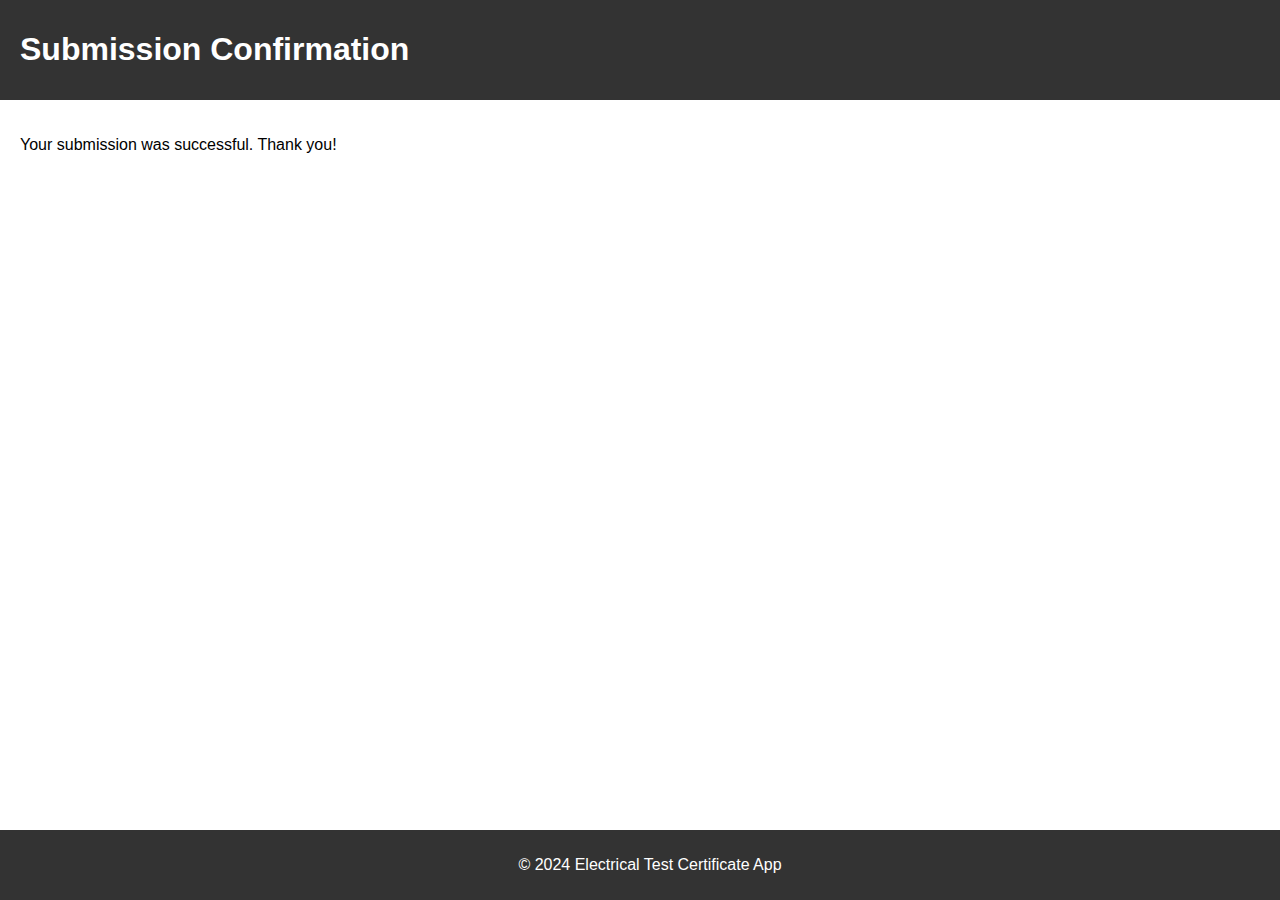
<file: confirmation.html>
<!DOCTYPE html>
<html lang="en">
<head>
    <meta charset="UTF-8">
    <meta name="viewport" content="width=device-width, initial-scale=1.0">
    <title>Confirmation</title>
    <link rel="stylesheet" href="styles.css">
</head>
<body>
    <header>
        <h1>Submission Confirmation</h1>
    </header>
    <main>
        <p>Your submission was successful. Thank you!</p>
    </main>
    <footer>
        <p>&copy; 2024 Electrical Test Certificate App</p>
    </footer>
</body>
</html>
</file>
<file: styles.css>
/* styles.css */

body {
    font-family: Arial, sans-serif;
    margin: 0;
    padding: 0;
}

header, footer {
    background-color: #333;
    color: #fff;
    padding: 10px 20px;
}

main {
    padding: 20px;
}

form {
    margin-bottom: 20px;
}

.form-group {
    margin-bottom: 15px;
}

label {
    display: block;
    font-weight: bold;
}

input[type="text"],
input[type="date"],
textarea {
    width: 100%;
    padding: 8px;
    border: 1px solid #ccc;
    border-radius: 4px;
}

button {
    padding: 10px 20px;
    background-color: #007bff;
    color: #fff;
    border: none;
    border-radius: 4px;
    cursor: pointer;
}

button:hover {
    background-color: #0056b3;
}

#certificate-list {
    display: grid;
    grid-template-columns: repeat(auto-fill, minmax(300px, 1fr));
    grid-gap: 20px;
}

.certificate {
    border: 1px solid #ccc;
    border-radius: 4px;
    padding: 10px;
}

.certificate p {
    margin: 0;
}

footer {
    text-align: center;
    background-color: #333;
    color: #fff;
    padding: 10px;
    position: fixed;
    bottom: 0;
    width: 100%;
}
</file>
